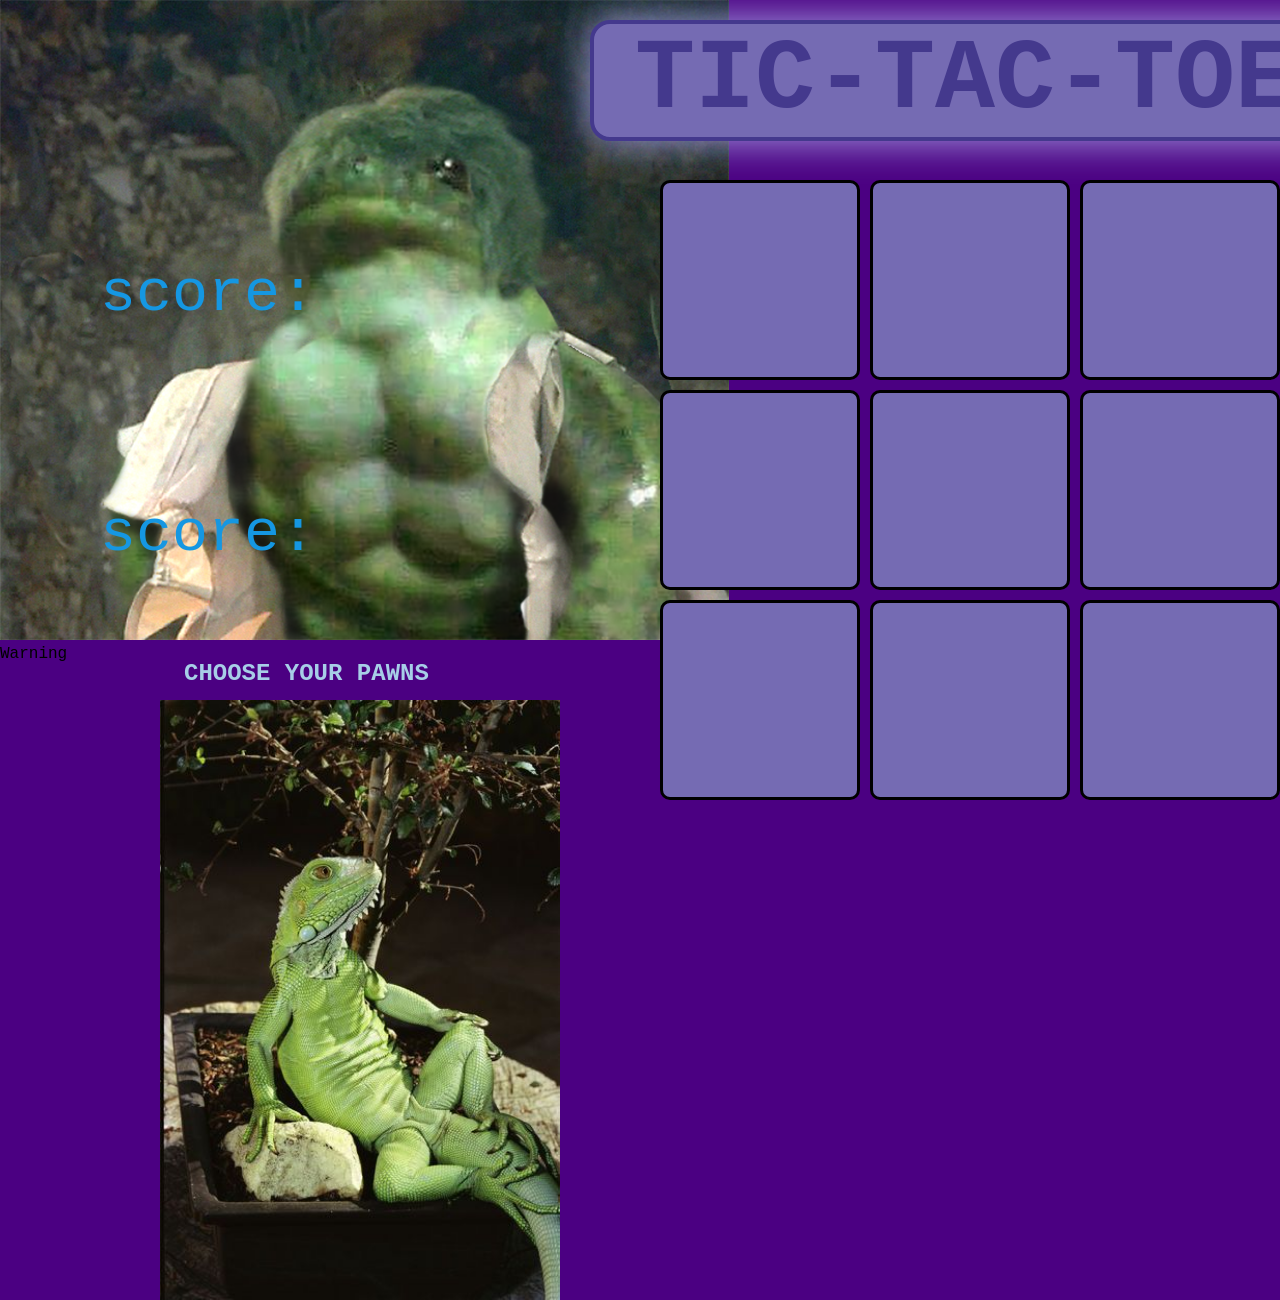
<file: index.html>
<!DOCTYPE html>
<html lang="en">

<head>
    <meta charset="UTF-8">
    <meta name="viewport" content="width=device-width, initial-scale=1.0">
    <title>TIC-TAC-TOE</title>
    <link rel="stylesheet" href="/css/style.css">
</head>

<body>
    <header>
        <h1 class="title">TIC-TAC-TOE</h1>

        <h1 class="playerOne">name</h1>
        <p class="score-1">score:</p>

        <h1 class="playerTwo">name</h1>
        <p class="score-2">score:</p>

        <h2>CHOOSE YOUR PAWNS</h2>
        <!-- <img class="cross" src="/img/cross-2.png">
        <img class="circle" src="/img/circle.png"> -->
        <!-- <img class="warning" src="/img/4370.jpg">  -->
        <!-- <img class="metal-pipe" src="/img/metalpipefalling.jpg"> -->
        <img class="frogg" src="/img/frog.png">
        <img class="lizard" src="/img/lizardo.jpg">
        <img class="pickle-rick" src="/img/R.jfif">
        <img class="spongebok" src="/img/spongek.jpg">

        
        
        
        
        
        

        <!-- <h1>Computer games won</h1> -->

    </header>
    <main>



        <div class="tile">

            <!-- <img class="cross-2" src="/img/cross-2.png"> -->
            <!-- <img class="circle" src="/img/circle.png"> -->

        </div>

        <div class="tile">

            <!-- <img class="cross-2" src="/img/cross-2.png"> -->
            <!-- <img class="circle" src="/img/circle.png"> -->

        </div>

        <div class="tile">

            <!-- <img class="cross-2" src="/img/cross-2.png"> -->
            <!-- <img class="circle" src="/img/circle.png"> -->

        </div>

        <div class="tile">

            <!-- <img class="cross-2" src="/img/cross-2.png"> -->
            <!-- <img class="circle" src="/img/circle.png"> -->


        </div>

        <div class="tile">

            <!-- <img class="cross-2" src="/img/cross-2.png"> -->
            <!-- <img class="circle" src="/img/circle.png"> -->

        </div>

        <div class="tile">

            <!-- <img class="cross-2" src="/img/cross-2.png"> -->
            <!-- <img class="circle-2" src="/img/circle.png"> -->
        </div>

        <div class="tile">
            <!-- <img class="cross-2" src="/img/cross-2.png"> -->
            <!-- <img class="circle-2" src="/img/circle.png"> -->
        </div>

        <div class="tile">
            <!-- <img class="cross-2" src="/img/cross-2.png"> -->
            <!-- <img class="circle-2" src="/img/circle.png"> -->
        </div>

        <div class="tile">
            <!-- <img class="cross-2" src="/img/cross-2.png"> -->
            <!-- <img class="circle" src="/img/circle.png"> -->
        </div>





    </main>
Warning
    <footer>
        <button class="retry-button">new round</button>
        <button class="rules-button">Game rules</button>
        <div>

        </div>
        <div class="rules">
            <ol>
                <li>each player chooses which Pawns he wants to control.</li>
                <li>You can place your pawns in the field by clicking 1 of the 9 tiles.</li>
                <li>You can win by having three pawns horizontal,vertical, or tilted.</li>
                <li>But place your pawns smart because your opponent can sabotage you.</li>
                <li>if you win the game you get a point to your name,then you can retry.</li>
            </ol>
        </div>
        <script src="/main.js"></script>
    </footer>
</body>

</html>
</file>
<file: css/style.css>
* {
    padding: 0;
    margin: 0;
    box-sizing: border-box;
    font-family: monospace, Lucida;
    animation-name:title;
    animation-duration:2s;
    animation-iteration-count:infinite;
}
/* 
.metal{
    width: 10px;
    height:10px;
    position: absolute;
    left:90px;
    top:130px;

} */


.frog{
    width: 100px;
    height:200px;
    position: absolute;
    left:160px;
    top:130px;

}

.lizard{
    width: 400px;
    height:600px;
    position: absolute;
    left:160px;
    top:700px;

}


.pickle-rick{
    width: 400px;
    height:600px;
    position: absolute;
    left:1360px;
    top:50px;

}



.spongebok{
    width: 500px;
    height:300px;
    position: absolute;
    left:1320px;
    top:700px;

}

:root {}


body {
    background-color: rgb(75, 0, 130);
    /* background-image: url(/img/blue\ background.jpg); */
}


h2 {
    position: absolute;
    left: 184px;
    top: 660px;
    color: rgb(167, 206, 231);
}


.playerOne {
    color: rgb(16, 197, 188);
    font-size: 60px;
    position: absolute;
    top: 200px;
    left: 100px;
    animation: flicker 1.5s infinite alternate;

}

.playerTwo {
    color: rgb(16, 197, 188);
    font-size: 60px;
    position: absolute;
    top: 440px;
    left: 100px;
    animation: flicker 1.5s infinite alternate;




}

.score-1 {
    color: rgb(21, 151, 226);
    font-size: 60px;
    position: absolute;
    top: 260px;
    left: 100px;
    animation: flicker 1.5s infinite alternate;


}

.score-2 {
    color: rgb(21, 151, 226);
    font-size: 60px;
    position: absolute;
    top: 500px;
    left: 100px;
    animation: flicker 1.5s infinite alternate;



}

.tile {
    width: 200px;
    height: 200px;
    background-color: rgb(117, 107, 179);
    color: white;
    box-sizing: border-box;
    position: absolute;
    border-radius: 10px;
    border: 3px solid rgb(0, 0, 0);
    animation-name: title;
    animation-duration: 1s;
    animation-iteration-count: infinite;

}


.tile:nth-child(1) {
    top: 180px;
    left: 660px;

}


.tile:nth-child(2) {
    top: 180px;
    left: 870px;
}


.tile:nth-child(3) {
    top: 180px;
    left: 1080px;
}


.tile:nth-child(4) {
    top: 390px;
    left: 660px;
}


.tile:nth-child(5) {
    top: 390px;
    left: 870px;
}


.tile:nth-child(6) {
    top: 390px;
    left: 1080px;
}


.tile:nth-child(7) {
    top: 600px;
    left: 660px
}


.tile:nth-child(8) {
    top: 600px;
    left: 870px;
}


.tile:nth-child(9) {
    top: 600px;
    left: 1080px;
}




.cross-2 {
    width: 200px;
    height: 200px;
}

.circle-2 {
    width: 200px;
    height: 200px;
}


.cross {
    width: 80px;
    height: 80px;
    border: 5px solid rgb(43, 43, 172);
    position: absolute;
    left: 300px;
    top: 700px;
    background-color: rgb(117, 107, 179);
}

.circle {
    width: 80px;
    height: 80px;
    border: 5px solid rgb(43, 43, 172);
    position: absolute;
    left: 200px;
    top: 700px;
    background-color: rgb(117, 107, 179);

}

.rules {
    position: absolute;
    right: 40px;
    top: 450px;
    border: 7px solid black;
    border-radius: 20px;
    background-color: rgb(117, 107, 179);
    color: blanchedalmond;
    width: 510px;
    height: 200px;
    display: none;
    padding-left: 32px;
    box-sizing: border-box;
}



button {
    width: 200px;
    height: 100px;
    border: 5px solid rgb(8, 37, 103);
    background-color: rgb(117, 107, 179);
    color: rgb(8, 37, 103);
    position: absolute;
    left: 1490px;
    top: 250px;
    border-radius: 10px;
    font-size: 40px;

    animation-name: title;
    animation-duration: 1s;
    animation-iteration-count: infinite;

}

.retry-button {
    width: 200px;
    height: 100px;
    border: 5px solid rgb(8, 37, 103);
    background-color: rgb(117, 107, 179);
    color: rgb(8, 37, 103);
    position: absolute;
    left: 1490px;
    top: 100px;
    border-radius: 10px;
    font-size: 40px;
}



.tile:hover {
    background-color: rgb(68, 57, 141);
    border: 4px solid rgb(0, 0, 0);
    box-shadow: rgb(238, 238, 238) 1px 0px 40px;
}

.cross:hover {
    background-color: rgb(68, 57, 141);
}

.circle:hover {
    background-color: rgb(68, 57, 141);

}

button:hover {
    background-color: rgb(117, 107, 179);
    color: black;
    box-shadow: 0 12px 16px 0 rgba(0, 0, 0, 0.24), 0 17px 50px 0 rgba(0, 0, 0, 0.377);
    border: 5px solid black;
    box-shadow: rgb(167, 162, 230) 1px 0px 40px;
}

.title {
    position: absolute;
    left: 590px;
    top: 20px;
    color: rgb(68, 57, 141);
    font-size: 100px;
    border: 4px solid rgb(68, 57, 141);
    border-radius: 20px;
    background-color: rgb(117, 107, 179);
    box-shadow: rgb(167, 162, 230) 1px 0px 40px;
    width: 750px;
    text-align: center;

    /* animation-name:title;
    animation-duration:4s;
    animation-iteration-count:50000; */

}


/* (normal version) */


/* @keyframes title {
    0% {
        background-color: rgb(117, 107, 179);
    }

    20% {
        background-color: rgb(153, 46, 234);
    }

    40% {
        background-color: rgb(63, 107, 210);
    }

    60% {
        background-color: rgb(153, 46, 234);
    }

    80% {
        background-color: rgb(63, 107, 210);
    }

    100% {
        background-color: rgb(117, 107, 179);
    }

} */


/* (retard version) */


@keyframes title {
    0% {
        background-color: rgb(109, 179, 107);
        color:rgb(211, 156, 7);
    }

    20% {
        background-color: rgb(46, 215, 234);
        color:rgb(211, 156, 7);
    }

    40% {
        background-color: rgb(255, 0, 221);
        color:rgb(252, 6, 121);
    }

    60% {
        background-color: rgb(179, 255, 0);
        color:rgb(61, 235, 8);
    }

    80% {
        background-color: rgb(255, 0, 0);
    }

    100% {
        background-color: rgb(112, 179, 107);
    }
}


.playerOne .playerTwo .score-1 .score-2 {
    color: #fff;

}

@keyframes flicker {

    0%,
    18%,
    22%,
    25%,
    53%,
    57%,
    100% {

        text-shadow:
            0 0 4px rgb(115, 30, 226),
            0 0 11px rgb(115, 30, 226),
            0 0 19px rgb(115, 30, 226),
            0 0 40px rgb(115, 30, 226),
            0 0 80px rgb(115, 30, 226),
            0 0 90px rgb(141, 59, 248),
            0 0 100px rgb(115, 30, 226),
            0 0 150px rgb(115, 30, 226);

    }

    20%,
    24%,
    55% {
        text-shadow: none;
    }
}
</file>
